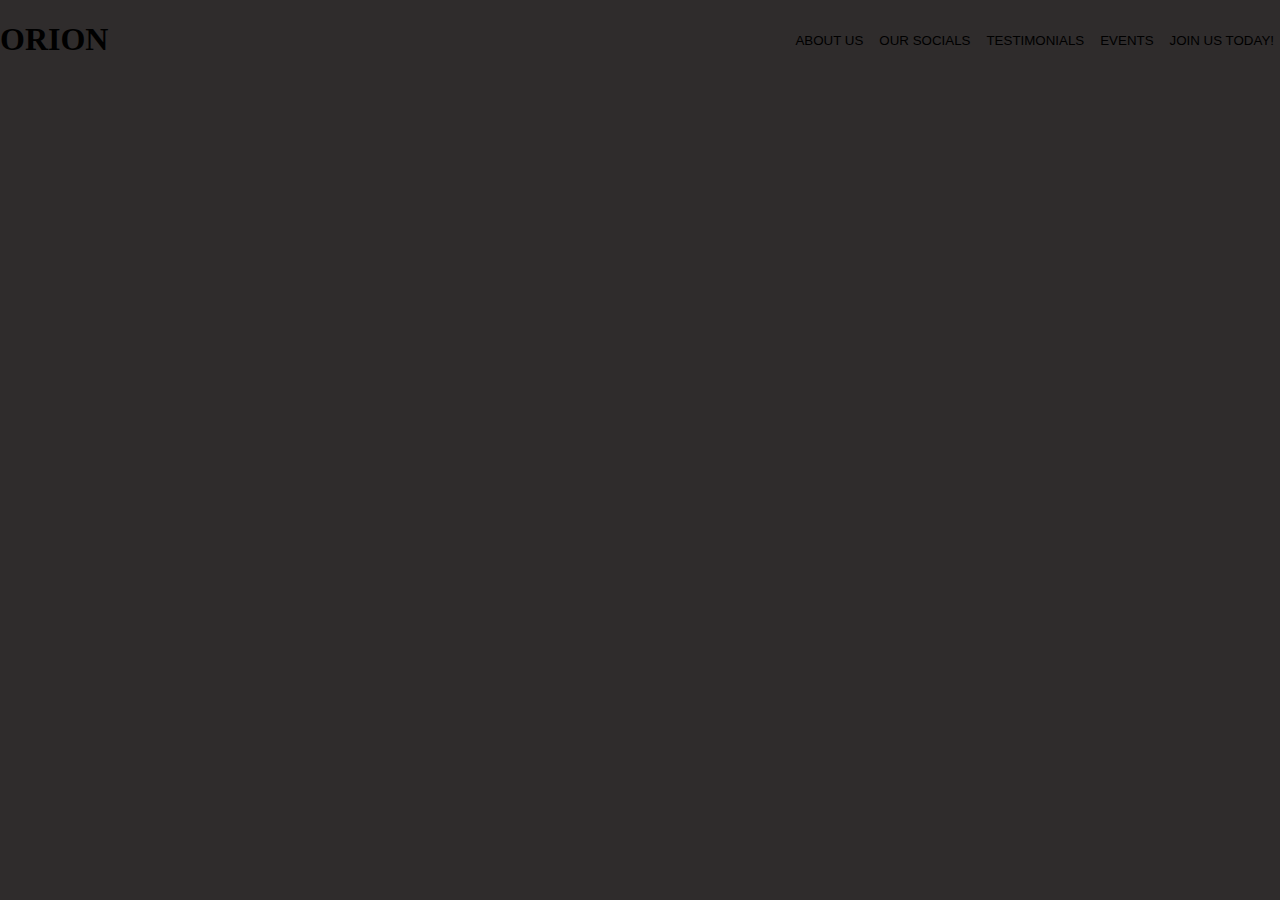
<file: ID_10242387_LimJunHui_Assg1_website.html>
<!DOCTYPE html>
 <html>
    <head>
        <meta charset="utf-8" />
        <meta name="viewport" content="width=device-width" />
        <link href = "style.css" rel = "stylesheet" type = "text/css" />
        <!--importing google fonts-->
        <link href="https://fonts.googleapis.com/css2?family=Montserrat&family=Roboto&display=swap" rel="stylesheet">
    </head>

    <header>
        <h1 class = heading1>ORION</h1>
        <span class = buttons>
        <button>ABOUT US</button>
        <button>OUR SOCIALS</button>
        <button>TESTIMONIALS</button>
        <button>EVENTS</button>
        <button>JOIN US TODAY!</button>
        </span>
    </header>

    <body>
        <p class = p1>About us</p>
    </body>
    
 </html>
</file>
<file: style.css>
html {
  scroll-behavior: smooth;
}
.logo {
  align-items: flex-start;
  flex-direction: column;
  margin-left: 50px;
  margin-top: 20px;
}

.logo-text {
  font-size: 20px;
  text-align: left;
  font-family: "Montserrat", sans-serif;
  color: white;
}


.headerbutton {
  font-size: 20px;
  font-weight: 700;
  border: none;
  margin-right: 20px;
  text-decoration: none;
  font-family: "Roboto", sans-serif;
  color: white;
  background-color: rgb(47, 44, 44);
  cursor: pointer;
}


header {
  display: flex;
  align-items: center;
  justify-content: space-between;
  position: fixed;
  z-index: 1;
  background-color: rgb(47, 44, 44);
  top: 0;
  left: 0;
  right: 0;
}

.headerbuttons {
  display: block;
  justify-content: center;
  color: white; 

}

.headerbutton:hover{
  background-color: rgb(65, 62, 62); 
  padding: 10px 15px 10px 15px;
  border-radius: 5px;
  font-size: 25px;
}

/* Dropdown Button */ 
.dropdown-button { 
  background-color: rgb(47, 44, 44); 
  color: white; 
  padding: 16px; 
  font-size: 16px; 
  margin-right: 20px;
  border: none; 
} 
.dropdown { 
  position: relative; 
  display: none; 
} 
/* Dropdown Content (Hidden by Default) */ 
.dropdown-list { 
  display: none; 
  position: absolute; 
  background-color: #f1f1f1; 
  min-width: 100px; 
  z-index: 100;
} 
/* Links inside the dropdown */ 
.dropdown-list a { 
  color: black; 
  padding: 12px 12px; 
  text-decoration: none; 
  display: block; 
  font-family: "Roboto", sans-serif; 
} 
/* Change color of dropdown links on hover */ 
.dropdown-list a:hover { 
  background-color: #ddd; 
  border-radius: 5px;
} 
/* Show the dropdown list on hover */ 
.dropdown:hover .dropdown-list { 
  display: block; 
  border-radius: 5px;
} 
/* Change the background color of the dropdown button when the dropdown list is shown */ 
.dropdown:hover .dropdown-button { 
  background-color: rgb(65, 62, 62); 
  border-radius: 5px;
} 


.h1 {
  font-size: 50px;
  font-weight: 700;
  text-align: center;
  font-family: "Roboto", sans-serif;
  color: white;
  margin-top: 300px;
}

.h2 {
  font-size: 50px;
  font-weight: 700;
  text-align: center;
  font-family: "Roboto", sans-serif;
  color: white;
  margin-top: 150px;
}

.p {
  font-size: 30px;
  font-weight: 300;
  text-align: center;
  font-family: "Roboto", sans-serif;
  color: white;
  margin-top: 100px;
}

.About-Container{
  -webkit-animation: fade 1.2s both;
}

@-webkit-keyframes fade {
  0%{
    opacity: 0;
    -webkit-transform: translateX(-50px);
  }

  100%{
    opacity: 1;
    -webkit-transform: translateX(0);
  }
}
body {
  background-color: rgb(47, 44, 44);
}

* {box-sizing:border-box}

/* Slideshow container */
.carousel-container {
  display: flex;
  max-width: 750px;
  position: relative;
  z-index: 0;
  margin: auto;
}

/* Hide the images by default*/
.carousel {
  display: none;
}

/* Next & previous buttons */
.prev, .next {
  cursor: pointer;
  position: absolute;
  top: 50%;
  width: auto;
  margin-top: -22px;
  padding: 16px;
  color: white;
  font-weight: bold;
  font-size: 18px;
  transition: 0.6s ease;
  border-radius: 0 3px 3px 0;
  user-select: none;
}

/* Position the "next button" to the right */
.next {
  right: 0;
  border-radius: 3px 0 0 3px;
}

/* On hover, add a black background color with a little bit see-through */
.prev:hover, .next:hover {
  background-color: rgba(0,0,0,0.8);
}

/* Caption text */
.caption {
  color: white;
  background-color: rgba(0, 0, 0, 0.8);
  font-size: 15px;
  font-family: "Roboto", sans-serif;
  padding: 8px 12px;
  position: absolute;
  bottom: 0px;
  width: 100%;
  text-align: center;
}

/* Number text (1/3 etc) */
.number {
  color: white;
  background-color: rgba(0, 0, 0, 0.8);
  font-size: 12px;
  font-family: "Roboto", sans-serif;
  padding: 8px 12px;
  position: absolute;
  top: 0;
}

/* The dots/bullets/indicators */
.dot {
  cursor: pointer;
  height: 15px;
  width: 15px;
  margin: 0 2px;
  background-color: #bbb;
  border-radius: 50%;
  display: inline-block;
  transition: background-color 0.6s ease;
}

.active, .dot:hover {
  background-color: #717171;
}

/* Fading animation */
.fade {
  animation-name: fade;
  animation-duration: 1.5s;
}

@keyframes fade {
  from {opacity: .4}
  to {opacity: 1}
}

.Gallery-Container{
  -webkit-animation: fade 1.2s both;
}

@-webkit-keyframes fade {
  0%{
    opacity: 0;
    -webkit-transform: translateX(-50px);
  }

  100%{
    opacity: 1;
    -webkit-transform: translateX(0);
  }
}

.Socials-Container {
  display: flex;
  justify-content: space-evenly;
  align-items: center;
  margin-top: 100px;
  -webkit-animation: fade 1.2s both;
}

@-webkit-keyframes fade {
  0%{
    opacity: 0;
    -webkit-transform: translateX(-50px);
  }

  100%{
    opacity: 1;
    -webkit-transform: translateX(0);
  }
}

button{
  background-color: rgb(47, 44, 44);
  justify-content: space-evenly;
  border: none;
}

button:hover{
  background-color: rgb(65, 62, 62);
  padding: 10px 15px 10px 15px;
  border-radius: 5px;
  margin-bottom: -17px;
}

.form-container{
  width: 100%;
  height: 100vh;
  background:rgb(47, 44, 44);
  display: flex;
  align-items: center;
  justify-content: center;
}

form{
background: rgb(65, 62, 62);
display: flex;
flex-direction: column;
padding: 2vw 4vw;
width: 90%;
max-width: 600px;
border-radius: 10px;
}

form input{
border: 0;
margin: 10px 0;
padding: 20px;
outline: none;
background:rgb(47, 44, 44);
font-size: 16px;
border-radius: 10px;
}

form input:hover{
background:rgb(26, 24, 24) ;
}

form button{
padding: 15px;
background:rgb(47, 44, 44);
color: white;
font-size: 18px;
border: 0;
outline: none;
cursor: pointer;
width: 150px;
margin: 20px auto 0;
border-radius: 30px;
}

form button:hover{
padding: 15px;
background:rgb(26, 24, 24);
color: white;
font-size: 18px;
border: 0;
outline: none;
cursor: pointer;
width: 150px;
margin: 20px auto 0;
border-radius: 30px;
}

.Join-Container{
  -webkit-animation: fade 1.2s both;
}

@-webkit-keyframes fade {
  0%{
    opacity: 0;
    -webkit-transform: translateX(-50px);
  }

  100%{
    opacity: 1;
    -webkit-transform: translateX(0);
  }
}

::-webkit-scrollbar {
  width: 10px;
}

::-webkit-scrollbar-track {
  background: rgb(47, 44, 44);
}
::-webkit-scrollbar-thumb {
  background: #888;
  border-radius: 10px;
}

::-webkit-scrollbar-thumb:hover {
  background: rgb(105, 104, 104);
}

@media(max-width:600px){
  .headerbuttons{
    display: none;
  }

  .dropdown{
    display: block;
    text-align: left;
    margin-left: 20px;
  }

}
</file>
